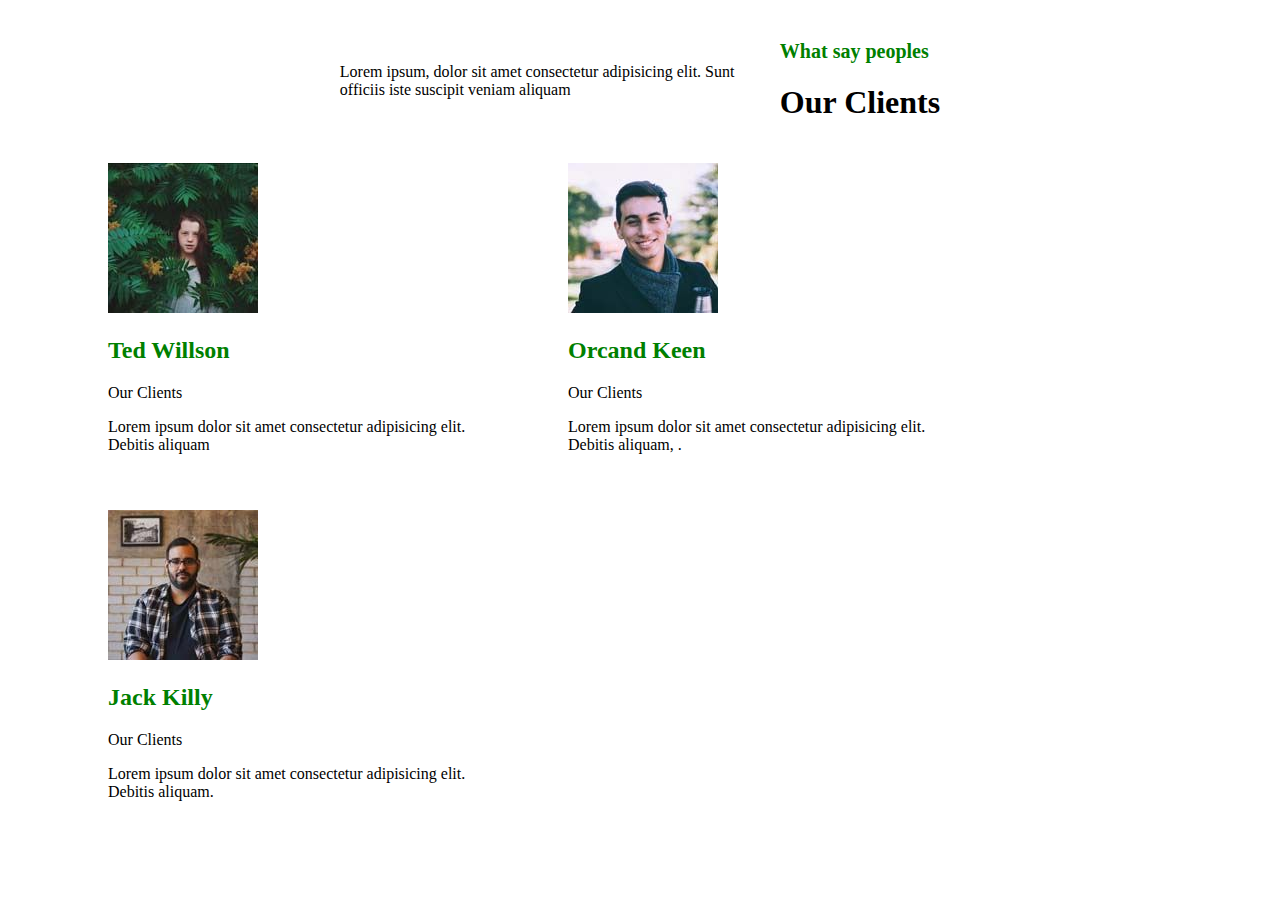
<file: clients.html>
<!DOCTYPE html>
<html lang="en">

<head>
    <meta charset="UTF-8">
    <meta http-equiv="X-UA-Compatible" content="IE=edge">
    <meta name="viewport" content="width=device-width, initial-scale=1.0">
    <title>Document</title>
    <link rel="stylesheet" href="clients.css">
</head>

<body>
    <!-- Start of clients -->
    <div class="clients">
        <div class="people">
            <div class="labore">
                <p>Lorem ipsum, dolor sit amet consectetur adipisicing elit. Sunt officiis iste suscipit veniam aliquam
                </p>
            </div>
            <div class="our-clients">
                <h3>What say peoples</h3>
                <h1>Our Clients</h1>
            </div>

        </div>
        <div class="photos">
            <div class="photos1">
                <img src="Images/c1.jpg" alt="">
                <h2>Ted Willson</h2>
                <p>Our Clients</p>
                <div class="amet">
                    <p>Lorem ipsum dolor sit amet consectetur adipisicing elit. Debitis aliquam</p>
                </div>
            </div>
            <div class="photos1">
                <img src="Images/c2.jpg" alt="">
                <h2>Orcand Keen</h2>
                <p>Our Clients</p>
                <div class="amet">
                    <p>Lorem ipsum dolor sit amet consectetur adipisicing elit. Debitis aliquam, .</p>
                </div>
            </div>
            <div class="photos1">
                <img src="Images/c3.jpg" alt="">
                <h2>Jack Killy</h2>
                <p>Our Clients</p>
                <div class="amet">
                    <p>Lorem ipsum dolor sit amet consectetur adipisicing elit. Debitis aliquam.</p>
                </div>
            </div>
        </div>
    </div>
    <!-- End of Clients -->
</body>




</html>
</file>
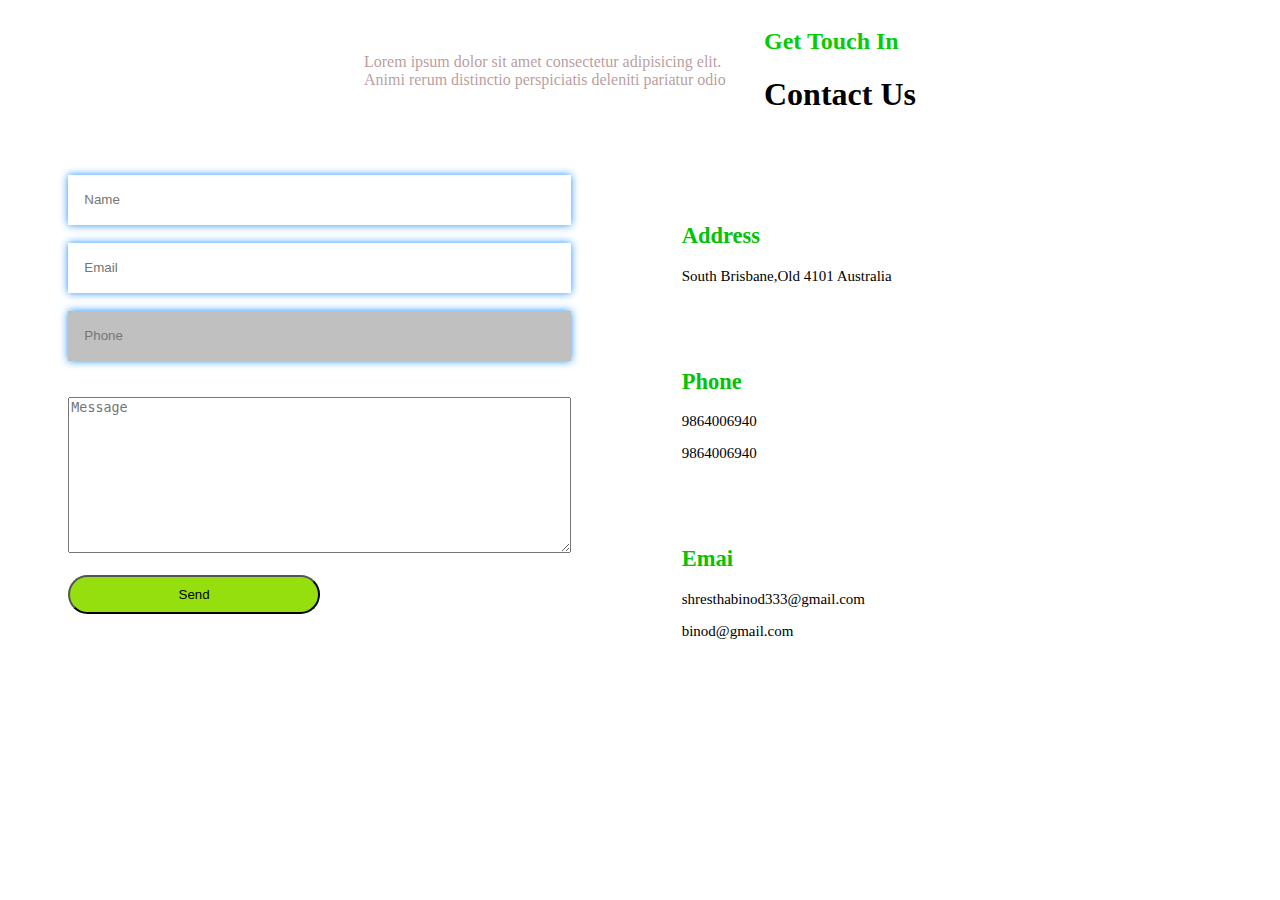
<file: form.html>
<!DOCTYPE html>
<html lang="en">

<head>
    <meta charset="UTF-8">
    <meta http-equiv="X-UA-Compatible" content="IE=edge">
    <meta name="viewport" content="width=device-width, initial-scale=1.0">
    <title>Document</title>
    <link rel="stylesheet" href="form.css">
    <link rel="stylesheet" href="https://use.fontawesome.com/releases/v5.15.4/css/all.css"
        integrity="sha384-DyZ88mC6Up2uqS4h/KRgHuoeGwBcD4Ng9SiP4dIRy0EXTlnuz47vAwmeGwVChigm" crossorigin="anonymous">
</head>

<body>
    <div class="contactus">
        <div class="room">
            <p>Lorem ipsum dolor sit amet consectetur adipisicing elit. Animi rerum distinctio perspiciatis deleniti
                pariatur odio </p>
            <div class="room1">
                <h2>Get Touch In</h2>
                <h1>Contact Us</h1>
            </div>
        </div>
        <div class="room2">
            <div class="room3">
                <label for="fullname"></label>
                <input type="fullname" name="fullname" id="fullname" placeholder="Name" required> <br><br>
                <label for="email"></label>
                <input type="email" name="email" id="email" placeholder="Email" required><br><br>
                <label for="tel"></label>
                <input type="tel" name="phone" id="contact" placeholder="Phone"><br>
                <label for="msg"></label><br><br>
                <textarea name="msg" id="msg" cols="60" rows="10" placeholder="Message"></textarea><br><br>
                <button class="my-button">Send</button>
            </div>
            <div class="room4">
                <div class="element">
                    <div class="logo1">
                        <i class="fas fa-home"></i>
                    </div>
                    <div class="address">
                        <h2>Address</h2>
                        <p>South Brisbane,Old 4101 Australia</p>
                    </div>
                </div>
                <div class="element">
                    <div class="logo1">
                        <i class="fas fa-phone-alt"></i>
                    </div>
                    <div class="address">
                        <h2>Phone</h2>
                        <p>9864006940</p>
                        <p>9864006940</p>


                    </div>
                </div>
                <div class="element">
                    <div class="logo1">
                        <i class="fas fa-envelope-square"></i>
                    </div>
                    <div class="address">
                        <h2>Emai</h2>
                        <p>shresthabinod333@gmail.com</p>
                        <p>binod@gmail.com</p>
                    </div>
                </div>



            </div>
        </div>

    </div>
    </div>
    </div>
    </div>

</body>

</html>
</file>
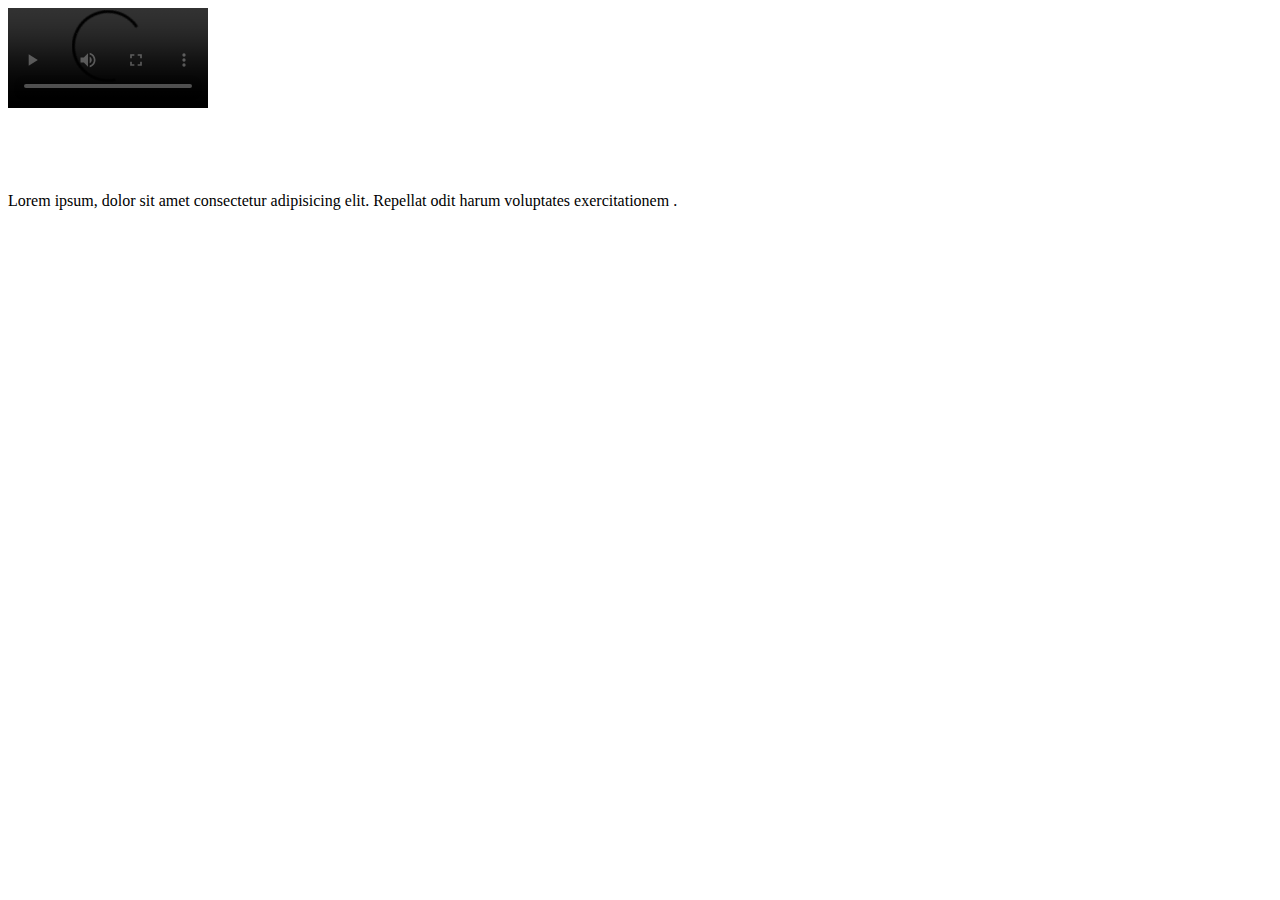
<file: saveforest.html>
<!DOCTYPE html>
<html lang="en">
<head>
    <meta charset="UTF-8">
    <meta http-equiv="X-UA-Compatible" content="IE=edge">
    <meta name="viewport" content="width=device-width, initial-scale=1.0">
    <title>Document</title>
    <link rel="stylesheet" href="save.css">
</head>

<body>
    <!-- start of video -->
    <div class="videos">
        <video controls width="200" height="100" >
            <source src="" type="video/mp4">
        </video>
        <h1>Save Forest And Nature</h1>
        <p>Lorem ipsum, dolor sit amet consectetur adipisicing elit. Repellat odit harum voluptates exercitationem .</p>
    </div>
    <!-- end of video -->

    
</body>
</html>
</file>
<file: clients.css>
/* start of clients */

.clients{
    margin: 20px;
    
}
.our-clients h3{
    color: green;
    font-weight: bold;
    font-size: 20px;
    
}
.people{
  
    display: flex;
    align-items: center;
    justify-content: center;
    
}
.labore{
 
    width: 400px;
    margin-right: 40px;
}
.photos{
    
    margin-left: 20px;
        display: flex;
        flex-wrap: wrap;
        box-sizing: border-box;
    

    
}

.photos1{
   
    width: 400px;
        margin: 10px;
        margin-left: 50px;
        padding: 10px;
        box-sizing: border-box;
        justify-content: space-around;
    
}
.photos1 h2{
    color: green;
}
End of clients
</file>
<file: form.css>
.room{
    
    display: flex;
    flex-wrap: wrap;
    justify-content: center;
    align-items: center;
}
.room p{
   color:#ac8b8bd8;
    width: 400px;
}
.room2{
    padding: 20px;
    
    margin-top: 20px;
    display: flex;
    flex-wrap: wrap;
    justify-content: space-evenly;
}
input[type=fullname]{
    width: 100%;
    height: 50px;
    
    border: 2px, solid #aaa;
    border: 4px;
    outline: none;
    padding: 8px 16px;
    box-sizing: border-box;
    border-color: dodgerblue;
    box-shadow: 0 0 8px 0 dodgerblue;
    
}
input[type=fullname]{
    width: 100%;
    height: 50px;
    
    border: 2px, solid #aaa;
    border: 4px;
    outline: none;
    padding: 8px 16px;
    box-sizing: border-box;
    border-color: dodgerblue;
    box-shadow: 0 0 8px 0 dodgerblue;
    
}
input[type=email]{
    width: 100%;
    height: 50px;
    
    border: 2px, solid #aaa;
    border: 4px;
    outline: none;
    padding: 8px 16px;
    box-sizing: border-box;
    border-color: dodgerblue;
    box-shadow: 0 0 8px 0 dodgerblue;
    
}
input[type=tel]{
    width: 100%;
    height: 50px;
    background-color:silver;
    
    border: 2px, solid #aaa;
    border: 4px;
    outline: none;
    padding: 8px 16px;
    box-sizing: border-box;
    border-color: #1e90ff;
    box-shadow: 0 0 8px 0 dodgerblue;
    
}


 .my-button{
    width: 50%;
    padding: 10px;
    border-radius: 20px;
    background-color: rgb(150, 223, 14);
}
.my-button:hover{
    background-color: rgba(119, 110, 110, 0.863);
}
.fas{
    font-size: 50px;
}
.room4{
   
    width: 600px;
   
}
.element{
    
    margin: 10px;
    
    display: flex;
    align-items: center;
    box-sizing: border-box;
    font-size: 15px;
    

    
}
.address{
    
    margin-left: 40px;
    padding: 20px;
}
.room h2{
    color: rgb(5, 204, 5);
}
.address h2{
    color: rgb(4, 194, 4);
}
</file>
<file: save.css>
start of videos
.videos{

    height: 300px;
    background-color: greenyellow;
    text-align: center;
}
.videos h1{
    color: white;
}
/* End of videos */
</file>
